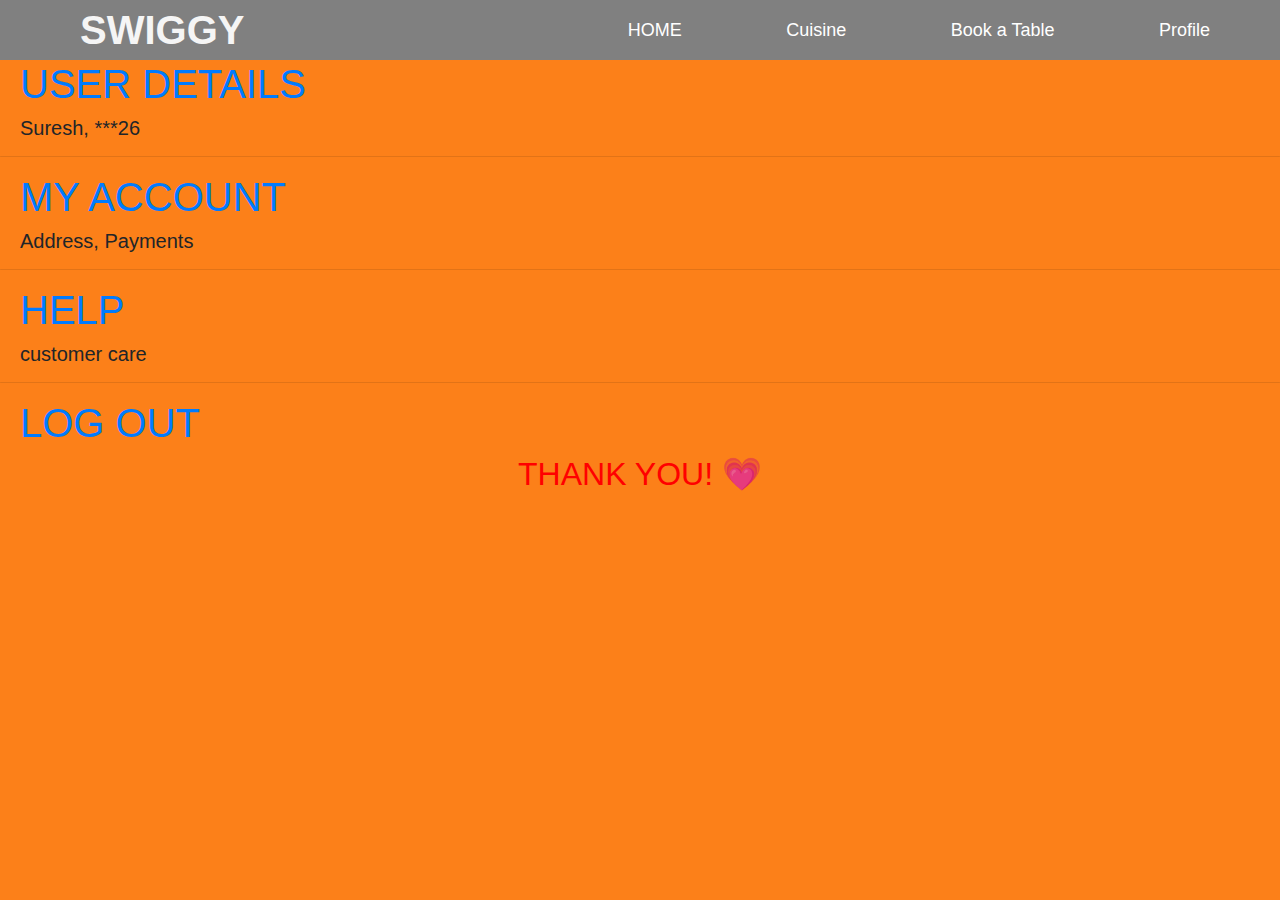
<file: Profile.html>
<!DOCTYPE html>
<html>
    <head>
        <title>
            Project
        </title>
        <link rel="stylesheet" href="https://maxcdn.bootstrapcdn.com/bootstrap/4.0.0/css/bootstrap.min.css" integrity="sha384-Gn5384xqQ1aoWXA+058RXPxPg6fy4IWvTNh0E263XmFcJlSAwiGgFAW/dAiS6JXm" crossorigin="anonymous">
        <link rel="stylesheet" href="Forcss.css">
        <!-- <link rel="stylesheet" href="https://maxcdn.bootstrapcdn.com/bootstrap/4.0.0/css/bootstrap.min.css" integrity="sha384-Gn5384xqQ1aoWXA+058RXPxPg6fy4IWvTNh0E263XmFcJlSAwiGgFAW/dAiS6JXm" crossorigin="anonymous"> -->
    </head>
    <body>
        <nav>
            <label class="logo">SWIGGY</label>
            <ul>
                <li><a href="Index.html">HOME</a></li>
                <li><a href="Cuisine.html">Cuisine</a></li>
                <li><a href="Book.html">Book a Table</a></li>
                <li><a href="Profile.html">Profile</a></li>
            </ul>
        </nav>
        <h1 style = "padding-left:20px ;"><a href="">USER DETAILS</a></h1>
        <h5 style = "padding-left:20px ;">Suresh, ***26</h5>
        <hr>
        <h1 style = "padding-left:20px ;"><a href="">MY ACCOUNT</a></h1>
        <h5 style = "padding-left:20px ;">Address, Payments</h5>
        <hr>
        <h1 style = "padding-left:20px ;"><a href="">HELP</a></h1>
        <h5 style = "padding-left:20px ;">customer care</h5>
        <hr>
        <h1 style = "padding-left:20px ;"><a href="">LOG OUT</a></h1> 
        <h2 style = "color:red; text-align: center;">
            THANK YOU!
            &#128151;
        </h2>      
    </body>
</html>
</file>
<file: Forcss.css>
* {
  padding: 0px;
  margin: 0px;
  text-decoration: none;
}

body {
  background-color: #FC8019;
}

nav {
  background-color: grey;
  height: 60px;
  width: 100%;
}

label.logo {
  color: whitesmoke;
  font-family: Helvetica;
  font-size: 40px;
  line-height: 60px;
  padding: 0 80px;
  font-weight: bold;
}

nav ul {
  float: right;
  margin-right: 20px;
  list-style: none;
}

nav ul li {
  display: inline-block;
  line-height: 60px;
  margin: 0 50px;
  padding-top: 0%;
}

nav ul li a {
  color: white;
  font-size: 18px;
}

a:hover {
  color: #c72641;
  -webkit-transition: .5s;
  transition: .5s;
}

.grid {
  background-color: green;
  display: -ms-grid;
  display: grid;
  padding: 20px;
  grid-column-gap: 20px;
  grid-row-gap: 10px;
  -ms-grid-columns: 200px 200px auto;
      grid-template-columns: 200px 200px auto;
}

.grid-item {
  background-color: white;
  font-size: 20px;
  padding: 20px;
  text-align: center;
}

table.cat {
  width: 100%;
}

.cat ol {
  padding-left: 100px;
}

.cat tr th {
  font-family: impact;
  font-size: 40px;
  color: #7140ce;
}

.cat ol li {
  font-family: Georgia;
  font-size: 20px;
  padding-left: 0px;
}

.container {
  display: -webkit-box;
  display: -ms-flexbox;
  display: flex;
  width: 100%;
  -ms-flex-wrap: wrap;
      flex-wrap: wrap;
}

.container > div {
  background-color: black;
  color: whitesmoke;
  font-size: 20px;
  margin: 40px;
  padding: 20px;
  width: 100px;
}

ol > li {
  color: antiquewhite;
}

form {
  padding-left: 80px;
  width: 150px;
}

h1 h5 {
  padding-right: 20px;
}

hr {
  border-radius: 10px;
}

table td li {
  padding-right: 80px;
  color: black;
}
/*# sourceMappingURL=Forcss.css.map */
</file>
